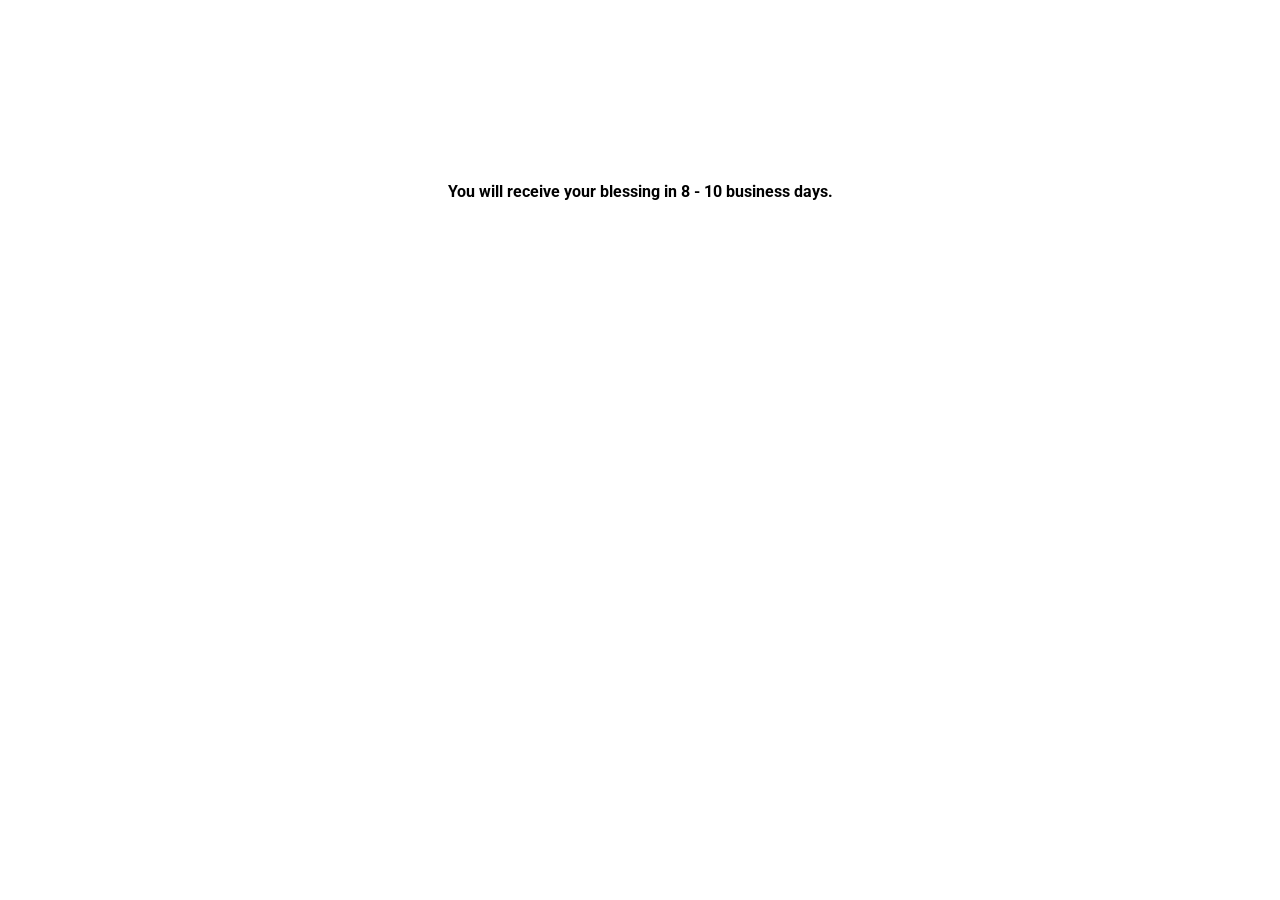
<file: Old/confirmation.html>
<html>
<head>
	 <meta charset="utf-8" />
    <title>Confirmation</title>
    <link href='https://fonts.googleapis.com/css?family=Roboto:100' rel='stylesheet' type='text/css'>
    <link rel="stylesheet" href="style.css" />

</head>
<body>

	<h1 id="confirmation" class="confirmation">You will receive your blessing in 8 - 10 business days.</h1>

<script type="text/javascript">
  var userAgent = navigator.userAgent.toLowerCase(); 
         if (userAgent .indexOf('safari')!=-1){ 
           if(userAgent .indexOf('chrome')  > -1){
             //browser is chrome
           }else if((userAgent .indexOf('opera')  > -1)||(userAgent .indexOf('opr')  > -1)){
             //browser is opera 
           }else{
           element = document.getElementById("confirmation");
           element.style.left = "30%"
           }
          }

</script>

</body>
</html>
</file>
<file: Old/style.css>
/* Put your css in here */
@media screen and (-webkit-min-device-pixel-ratio:0) { 
/* Safari and Chrome */
.myClass {
 color:red;
}

/* Safari only override */
::i-block-chrome,.first {
 left: 35%;
}
::i-block-chrome,.second {
 left: 80%;
}
::i-block-chrome,.third {
 left: -10%;
}


}
body{

	overflow:hidden;
}



.first{
font-family: 'Roboto', sans-serif;

	font-size: 400%;
	position: absolute;
  top: 20%;
  left: 50%;
  transform: translate(-50%, -50%);
    white-space: nowrap;
  overflow: hidden;
  display: inline;
opacity:0;
z-index:300;
}
.second{
	font-family: 'Roboto', sans-serif;

	font-size: 200%;
	position:absolute;
  top: 40%;
  left: 90%;
  transform: translate(-50%, -50%);
    white-space: nowrap;
  overflow: hidden;
  opacity:0;



}
.third{
font-family: 'Roboto', sans-serif;

  font-size: 300%;
  position: absolute;
  top: 20%;
  left: 0%;
  transform: translate(-50%, -50%);
    white-space: nowrap;
  overflow: hidden;
  display: inline;
opacity:0;
z-index:300;
}
.confirmation{
font-family: 'Roboto', sans-serif;

  font-size: 100%;
  position: absolute;
  top: 20%;
  left: 50%;
  transform: translate(-50%, -50%);
    white-space: nowrap;
  overflow: hidden;
  display: inline;

z-index:300;
}

<!if opera>
    .confirmation { left: 30%; }
<![endif]>


#cloudySky{
	opacity:0;
   position: fixed; 
  top: 0; 
  left: 0; 
	
  /* Preserve aspet ratio */
  min-width: 100%;
  min-height: 100%;
 
}
#music{

	display:none;
}

#contribute{

   float: left;
   position: absolute;
   left: 40%;
   top: 80%;
   z-index: 1000;
   padding: 5px;
  margin: 0 auto;
}
</file>
